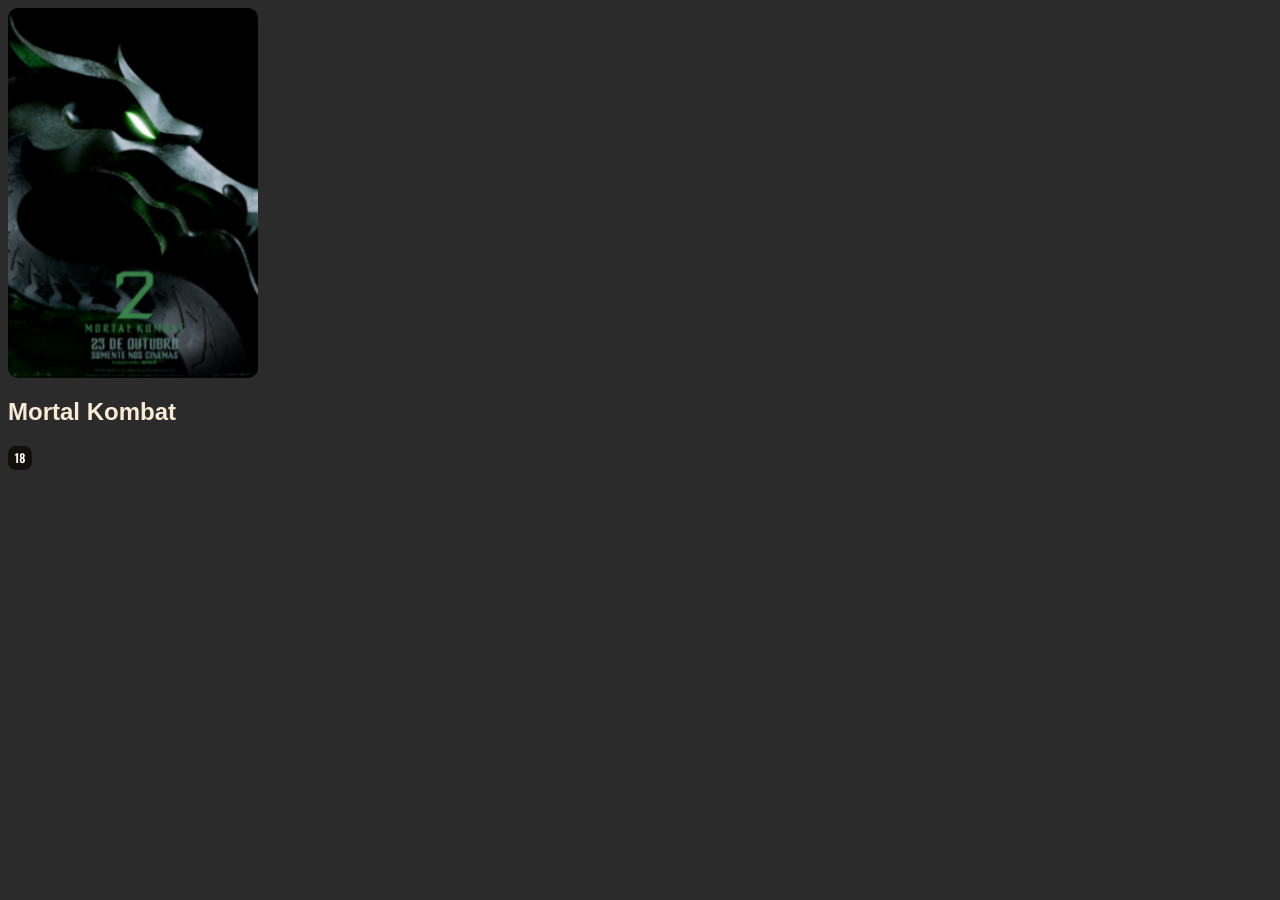
<file: ATIVIDADE/indexs/filmes/filme1.html>
<!DOCTYPE html>
<html lang="en">
<head>
    <meta charset="UTF-8">
    <meta name="viewport" content="width=device-width, initial-scale=1.0">
    <link href="stylefime1.css" rel="stylesheet">
    <title>FILME1</title>
</head>
<body>
    <div id="arrumar">
        <img id="thumb" src="png/baixados.png" width="250px" >
        <div id="titulo">
            <a href="catalogo/mortalkombat.html" target="_top"><h2>Mortal Kombat</h2></a>
        </div>
        <div id="clasissificacao">
            <a><img src="catalogo/classificacoes/18.png" alt="png"></a>
        </div>
    </div>
</body>
</html>
</file>
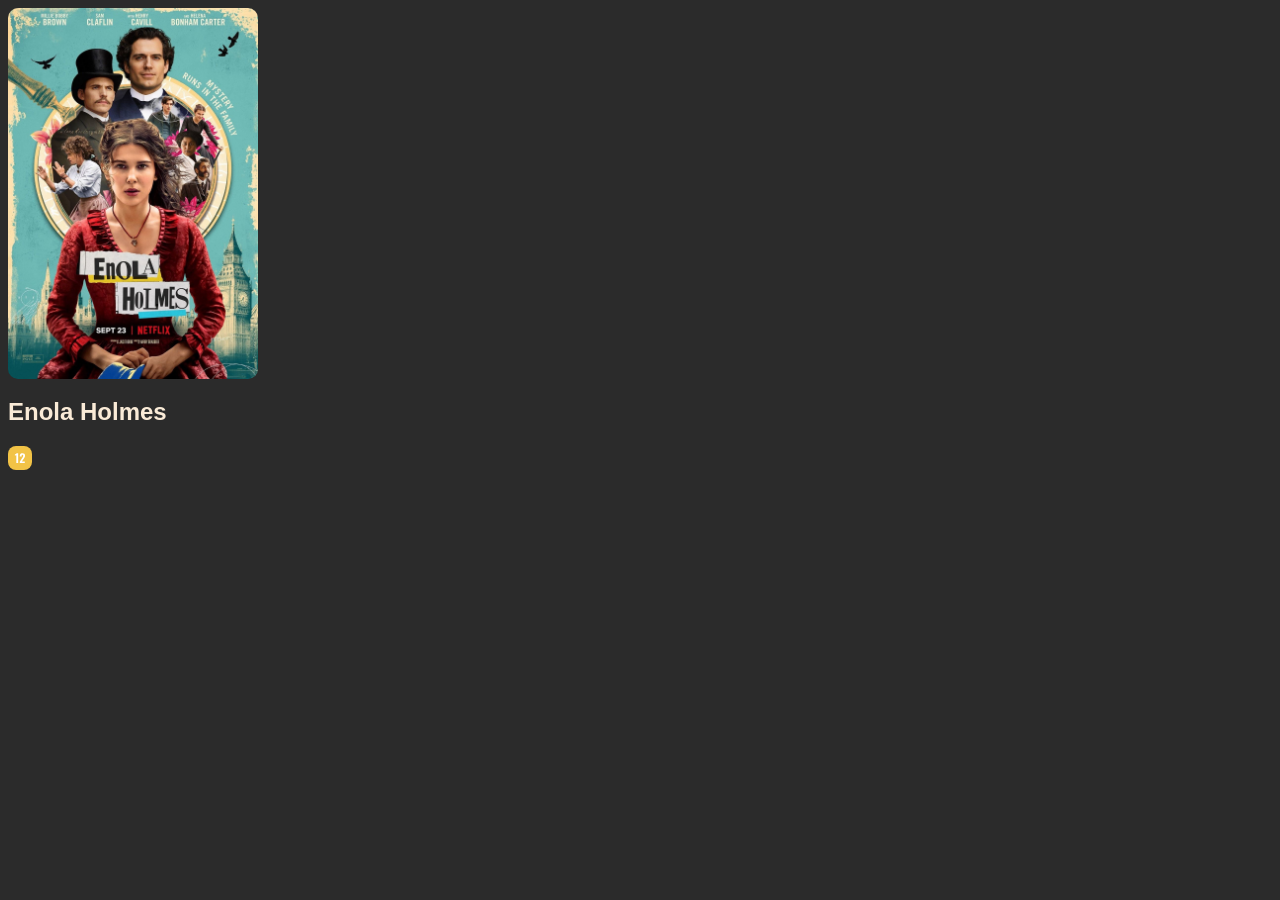
<file: ATIVIDADE/indexs/filmes/filme2.html>
<!DOCTYPE html>
<html lang="en">
<head>
    <meta charset="UTF-8">
    <meta name="viewport" content="width=device-width, initial-scale=1.0">
    <link href="stylefime2.css" rel="stylesheet">
    <title>FILME1</title>
</head>
<body>
    <div id="arrumar">
        <img id="thumb" src="png/enola.jpg" width="250px" >
        <div id="titulo">
            <a href="catalogo/enola.html" target="_top"><h2>Enola Holmes</h2></a>
        </div>
        <div id="clasissificacao">
            <a><img src="catalogo/classificacoes/12.png"></a>
        </div>
    </div>
</body>
</html>
</file>
<file: ATIVIDADE/indexs/filmes/stylefime1.css>
body{
    background-color: rgb(43, 43, 43);
}

#arrumar{
    display: flex;
    justify-content: center;
    flex-direction: column;
    
}

#arrumar #thumb{
    border-radius: 10px;
    height: 370px;
}

:hover #thumb{
    width: 260px;
}

#arrumar #titulo{
    color: aliceblue;
}

#arrumar #titulo a{
    font-family: 'Gill Sans', 'Gill Sans MT', Calibri, 'Trebuchet MS', sans-serif;
    text-decoration: none;
    color: antiquewhite;
}

:hover #arrumar #titulo a{
    font-size: 15px;
}

:hover body{
    background-color: rgb(86, 87, 87);
}
</file>
<file: ATIVIDADE/indexs/filmes/stylefime2.css>
body{
    background-color: rgb(43, 43, 43);
}

#arrumar{
    display: flex;
    justify-content: center;
    flex-direction: column;
    
}

#arrumar #thumb{
    border-radius: 10px;
}

:hover #thumb{
    width: 260px;
}

#arrumar #titulo{
    color: aliceblue;
}

#arrumar #titulo a{
    font-family: 'Gill Sans', 'Gill Sans MT', Calibri, 'Trebuchet MS', sans-serif;
    text-decoration: none;
    color: antiquewhite;
}

:hover #arrumar #titulo a{
    font-size: 15px;
}

:hover body{
    background-color: rgb(86, 87, 87);
}
</file>
